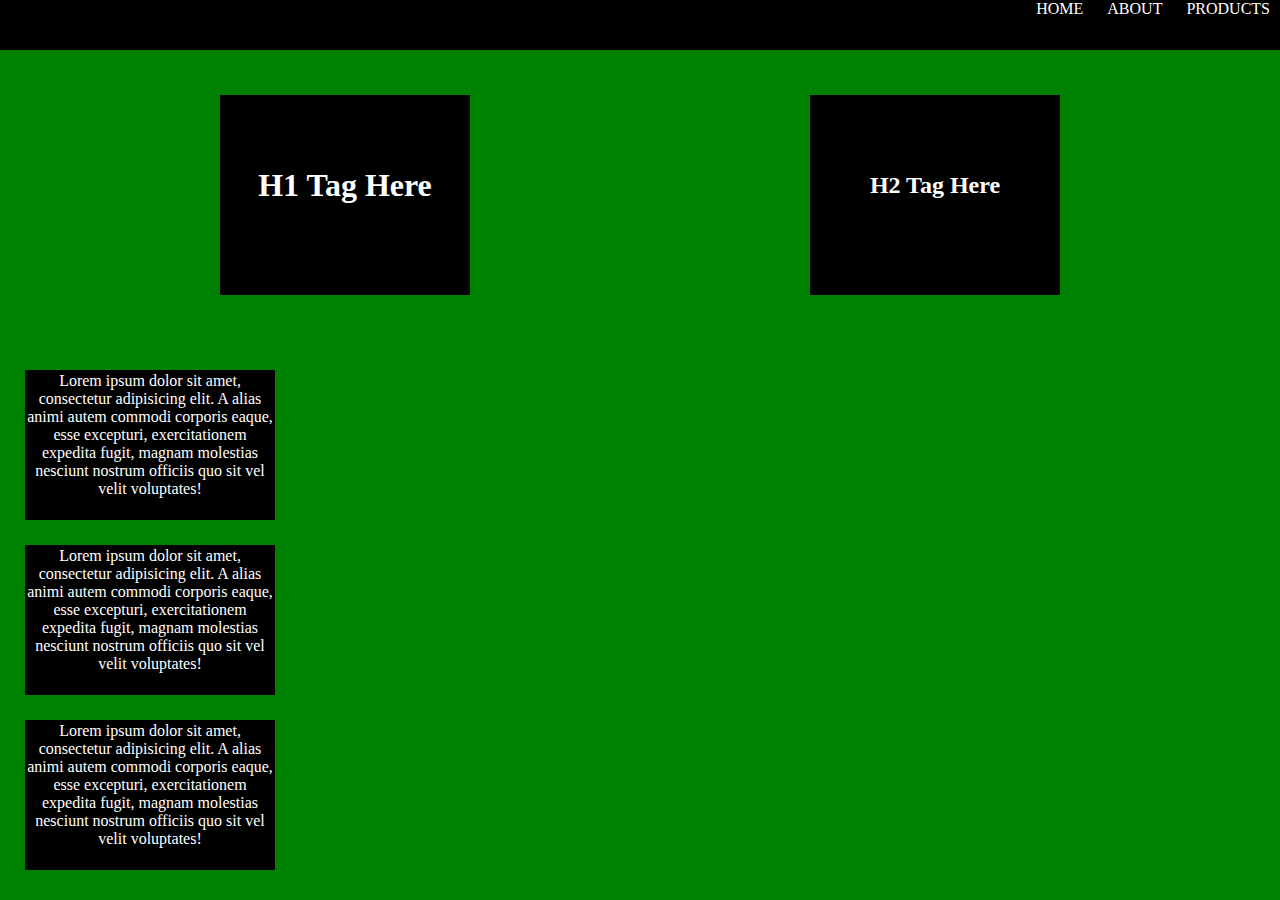
<file: index.html>
<!DOCTYPE html>
<html lang="en">
<head>
    <meta charset="UTF-8">
    <title>Home</title>
    <link rel="stylesheet" href="style.css">

</head>
<body>

<nav>
    <a href="index.html">HOME</a>
    <a href="About.html">ABOUT</a>
    <a href="Products.html">PRODUCTS</a>
</nav>

<div class="wrapper">

<div class="box1">
    <h1>H1 Tag Here</h1>
</div>

<div class="box1">
    <h2>H2 Tag Here</h2>
</div>

</div>

<div class="box2">
    <p>Lorem ipsum dolor sit amet, consectetur adipisicing elit. A alias animi autem commodi corporis eaque, esse excepturi, exercitationem expedita fugit, magnam molestias nesciunt nostrum officiis quo sit vel velit voluptates!</p>
</div>

<div class="box2">
    <p>Lorem ipsum dolor sit amet, consectetur adipisicing elit. A alias animi autem commodi corporis eaque, esse excepturi, exercitationem expedita fugit, magnam molestias nesciunt nostrum officiis quo sit vel velit voluptates!</p>
</div>

<div class="box2">
    <p>Lorem ipsum dolor sit amet, consectetur adipisicing elit. A alias animi autem commodi corporis eaque, esse excepturi, exercitationem expedita fugit, magnam molestias nesciunt nostrum officiis quo sit vel velit voluptates!</p>
</div>


</body>
</html>
</file>
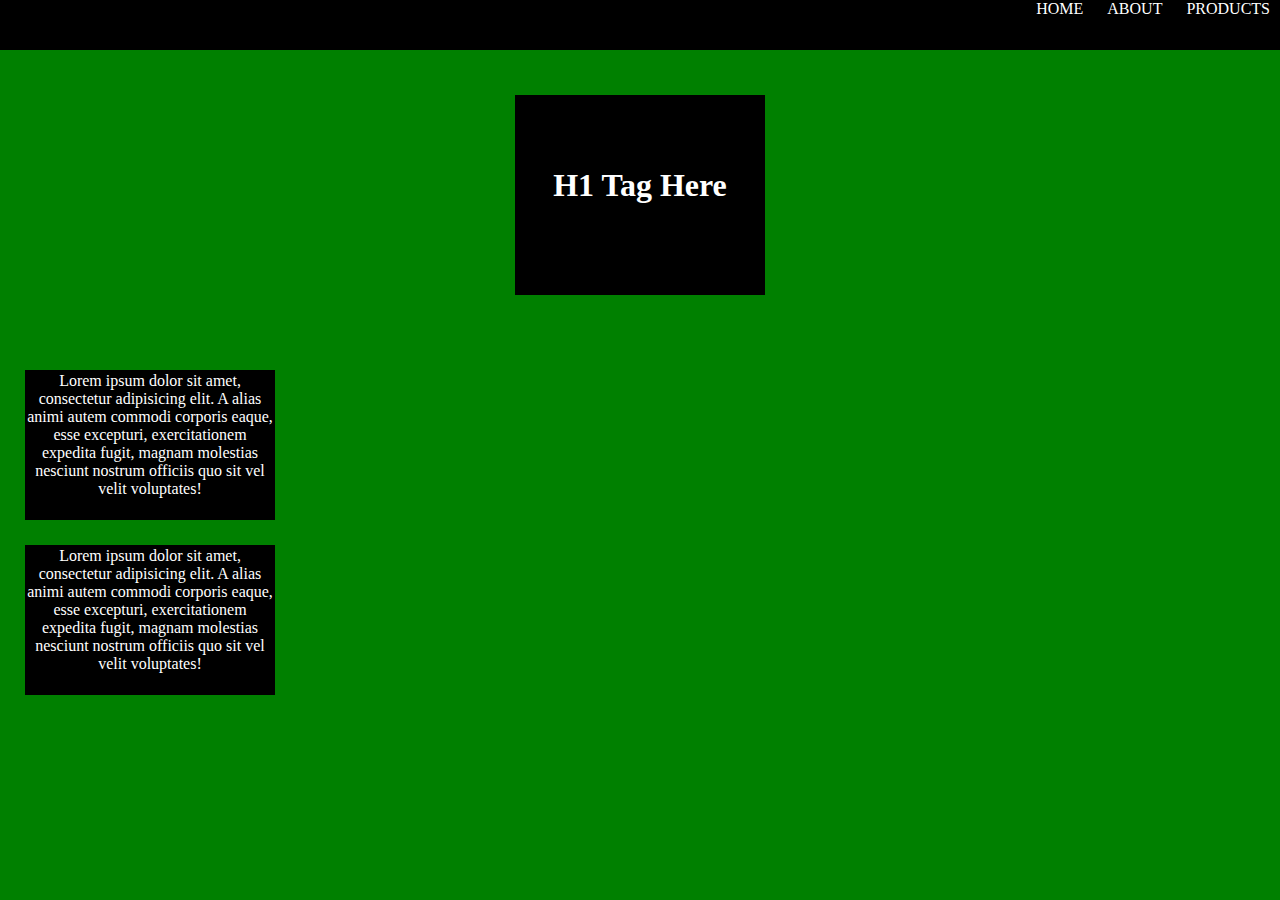
<file: About.html>
<!DOCTYPE html>
<html lang="en">
<head>
    <meta charset="UTF-8">
    <title>About</title>
    <link rel="stylesheet" href="style.css">
</head>
<body>

<nav>
    <a href="index.html">HOME</a>
    <a href="About.html">ABOUT</a>
    <a href="Products.html">PRODUCTS</a>
</nav>

<div class="wrapper">
<div class="box1">
    <h1>H1 Tag Here</h1>
</div>
</div>

<div class="box2">
    <p>Lorem ipsum dolor sit amet, consectetur adipisicing elit. A alias animi autem commodi corporis eaque, esse excepturi, exercitationem expedita fugit, magnam molestias nesciunt nostrum officiis quo sit vel velit voluptates!</p>
</div>

<div class="box2">
    <p>Lorem ipsum dolor sit amet, consectetur adipisicing elit. A alias animi autem commodi corporis eaque, esse excepturi, exercitationem expedita fugit, magnam molestias nesciunt nostrum officiis quo sit vel velit voluptates!</p>
</div>












</body>
</html>
</file>
<file: style.css>
*{
    margin: 0;
    background: red;
}


nav{
    width: 100%;
    height: 50px;
    background-color: black;
    position: fixed;
    top: 0;
    left: 0;
    z-index: 99;
    text-align: right;
}

a{
    color: white;
    text-decoration: none;
    background-color: black;
    margin: 0 10px;
    margin-bottom: 20px;
}

.wrapper{
    display: flex;
    justify-content: space-around;
    flex-wrap: wrap;
    margin: 50px;
    padding-top: 20px;
}

.box1{
    width: 250px;
    height: 200px;
    display:flex;
    flex-direction: column;
    margin: 25px;
    background-color: black;
    justify-content: center;
    text-align: center;

}

.box2{
    width: 250px;
    height: 150px;
    display:flex;
    flex-direction: column;
    margin: 25px;
    background-color: black;
    justify-content: center;
    text-align: center;

}

img{
    height: 200px;
}

h1, h2, p{
    background-color: black;
    color: white;
    margin-bottom: 20px;
}

@media screen and (min-width: 800px){
    *{
        background: green;
        margin: 0;
    }
}
</file>
